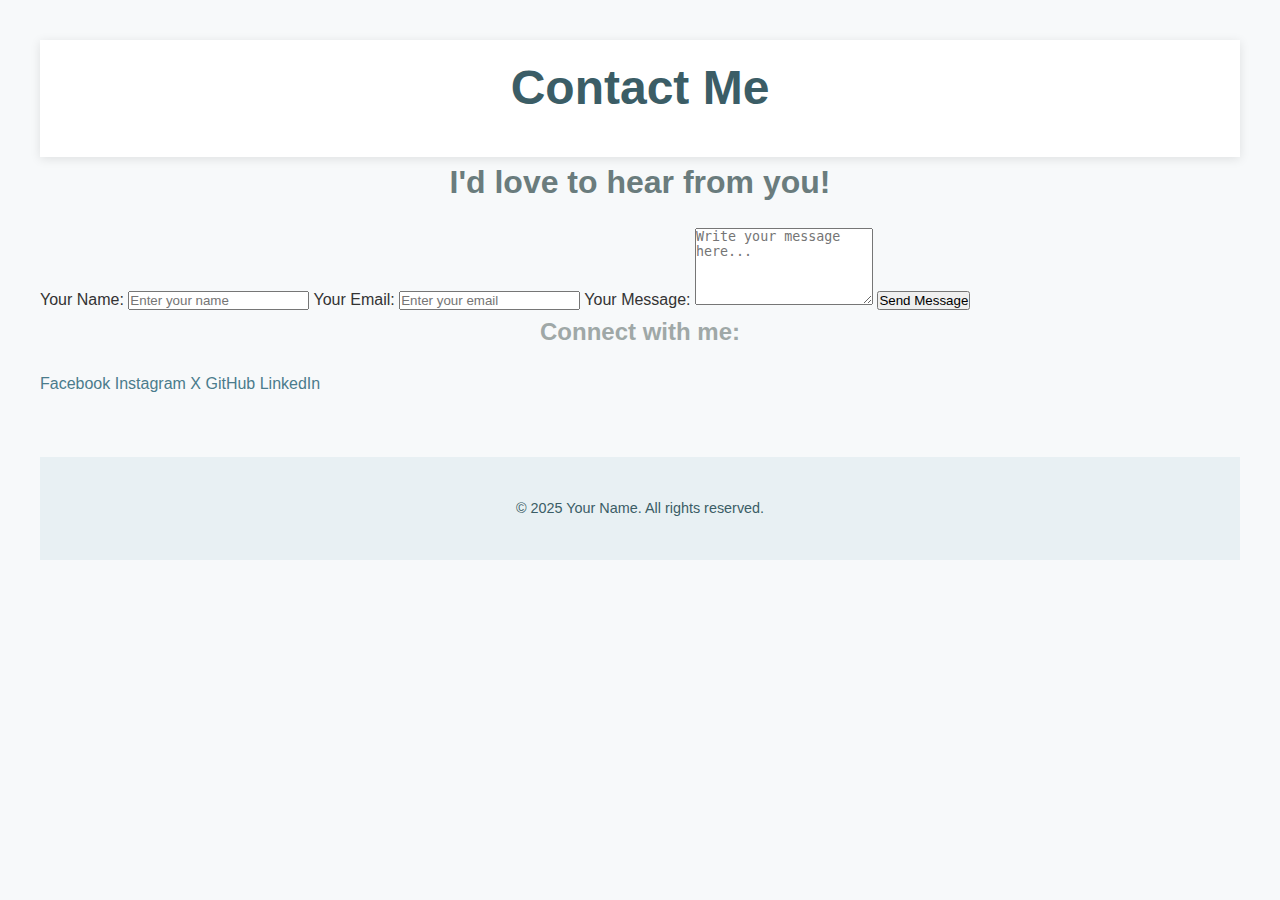
<file: contact.html>
<!DOCTYPE html>
<html lang="en">
  <head>
    <meta charset="UTF-8" />
    <meta name="viewport" content="width=device-width, initial-scale=1.0" />
    <title>Contact Me</title>
    <link rel="stylesheet" href="styles.css" />
  </head>
  <body>
    <header>
      <h1>Contact Me</h1>
    </header>

    <div class="container">
      <h2>I'd love to hear from you!</h2>
      <form class="contact-form" action="#" method="POST">
        <label for="name">Your Name:</label>
        <input
          type="text"
          id="name"
          name="name"
          required
          placeholder="Enter your name"
        />

        <label for="email">Your Email:</label>
        <input
          type="email"
          id="email"
          name="email"
          required
          placeholder="Enter your email"
        />

        <label for="message">Your Message:</label>
        <textarea
          id="message"
          name="message"
          rows="5"
          required
          placeholder="Write your message here..."
        ></textarea>

        <button type="submit">Send Message</button>
      </form>

      <div class="social-links">
        <h3>Connect with me:</h3>
        <a href="https://facebook.com" target="_blank" title="Facebook"
          >Facebook</a
        >
        <a href="https://instagram.com" target="_blank" title="Instagram"
          >Instagram</a
        >
        <a href="https://x.com" target="_blank" title="X (formerly Twitter)"
          >X</a
        >
        <a href="https://github.com" target="_blank" title="GitHub">GitHub</a>
        <a href="https://linkedin.com" target="_blank" title="LinkedIn"
          >LinkedIn</a
        >
      </div>
    </div>

    <footer>
      <p>&copy; 2025 Your Name. All rights reserved.</p>
    </footer>
  </body>
</html>
</file>
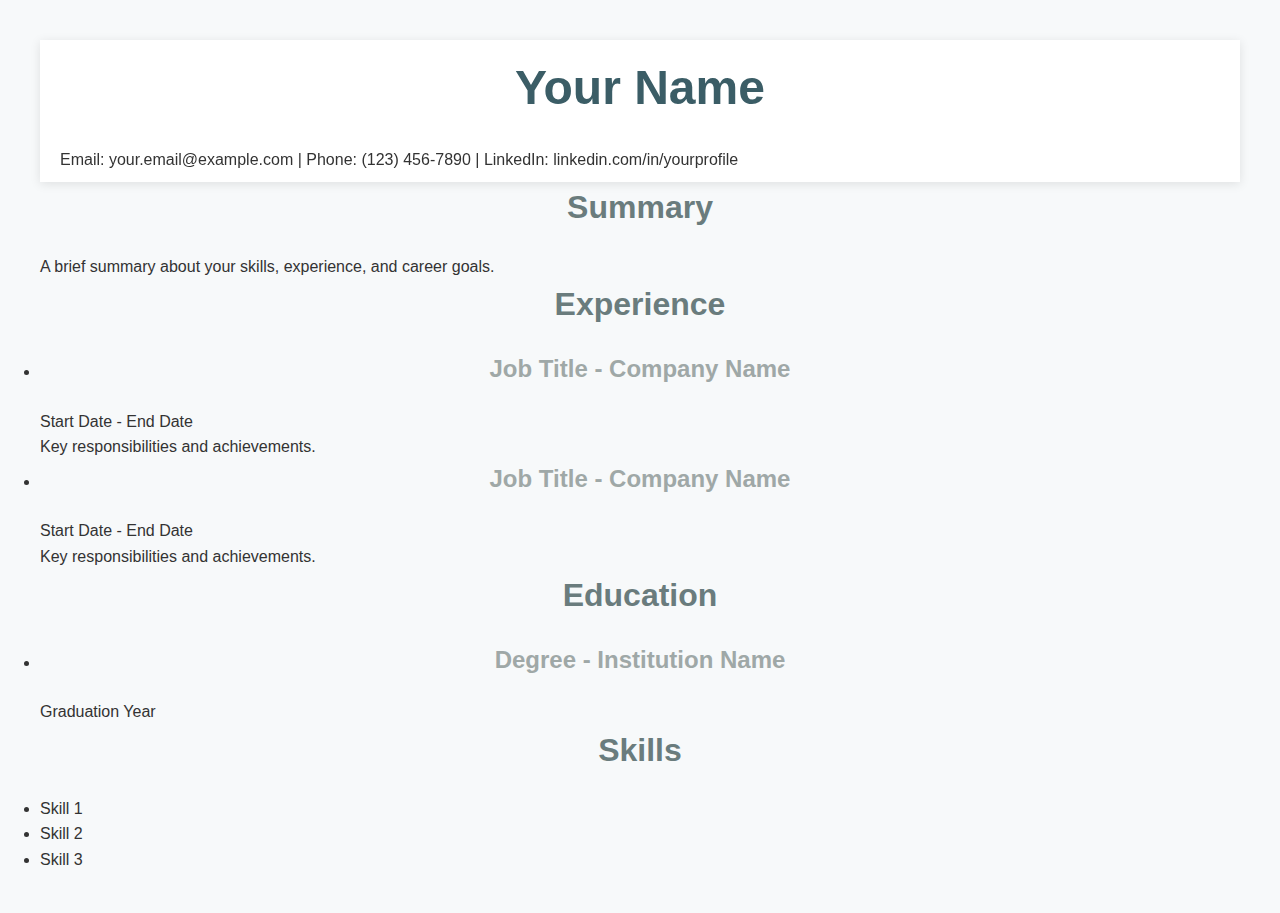
<file: resume.html>
<!DOCTYPE html>
<html lang="en">
  <head>
    <meta charset="UTF-8" />
    <meta name="viewport" content="width=device-width, initial-scale=1.0" />
    <title>Resume</title>
    <link rel="stylesheet" href="styles.css" />
  </head>
  <body>
    <header>
      <h1>Your Name</h1>
      <p>
        Email: your.email@example.com | Phone: (123) 456-7890 | LinkedIn:
        linkedin.com/in/yourprofile
      </p>
    </header>
    <section>
      <h2>Summary</h2>
      <p>A brief summary about your skills, experience, and career goals.</p>
    </section>
    <section>
      <h2>Experience</h2>
      <ul>
        <li>
          <h3>Job Title - Company Name</h3>
          <p>Start Date - End Date</p>
          <p>Key responsibilities and achievements.</p>
        </li>
        <li>
          <h3>Job Title - Company Name</h3>
          <p>Start Date - End Date</p>
          <p>Key responsibilities and achievements.</p>
        </li>
      </ul>
    </section>
    <section>
      <h2>Education</h2>
      <ul>
        <li>
          <h3>Degree - Institution Name</h3>
          <p>Graduation Year</p>
        </li>
      </ul>
    </section>
    <section>
      <h2>Skills</h2>
      <ul>
        <li>Skill 1</li>
        <li>Skill 2</li>
        <li>Skill 3</li>
      </ul>
    </section>
  </body>
</html>
</file>
<file: styles.css>
/* General Reset */
* {
  margin: 0;
  padding: 0;
  box-sizing: border-box;
}

body {
  font-family: "Roboto", sans-serif;
  background-color: #f7f9fa; /* Soft pastel light gray */
  color: #333; /* Darker text for readability */
  padding: 40px;
  line-height: 1.6;
}

/* Links */
a {
  text-decoration: none;
  color: #4a7c8c; /* Muted pastel teal for links */
}

a:hover {
  color: #3b5d66; /* Slightly darker teal for hover effect */
  transition: color 0.3s ease;
}

/* Header and Navigation */
header {
  position: sticky;
  top: 0;
  left: 0;
  right: 0;
  background-color: #ffffff;
  box-shadow: 0 2px 10px rgba(0, 0, 0, 0.1); /* Soft shadow */
  z-index: 1000;
  padding: 10px 20px;
}

.menu-icon {
  display: none;
  font-size: 30px;
  cursor: pointer;
  color: #3b5d66; /* Muted teal for icon */
  text-align: right;
  padding: 10px;
}

nav ul {
  display: flex;
  justify-content: flex-end;
  list-style-type: none;
}

nav ul li {
  margin-left: 30px;
}

nav ul li a {
  font-weight: 600;
  font-size: 1rem;
  color: #333;
  letter-spacing: 1px;
  transition: color 0.3s ease;
}

nav ul li a:hover {
  color: #4a7c8c; /* Subtle teal hover */
}

/* Mobile Styling */
@media (max-width: 768px) {
  .menu-icon {
    display: block;
    font-size: 30px;
    cursor: pointer;
  }

  nav ul {
    display: none;
    flex-direction: column;
    align-items: center;
    background-color: #ffffff;
    width: 100%;
    position: absolute;
    top: 50px;
    left: 0;
    padding: 20px 0;
  }

  nav ul li {
    margin-top: 15px;
    margin-left: 0;
  }

  nav ul.active {
    display: flex;
  }

  nav ul li a {
    font-size: 1.2rem;
    letter-spacing: 0;
    padding: 10px;
  }

  nav ul li a:hover {
    color: #4a7c8c; /* Same muted teal */
    background-color: #e8f0f3; /* Subtle background highlight */
  }
}

/* Main Content */
h1,
h2,
h3 {
  text-align: center;
  margin-bottom: 20px;
  font-weight: 600;
}

h1 {
  font-size: 3rem;
  color: #3b5d66; /* Soft teal for main heading */
}

h2 {
  font-size: 2rem;
  color: #6a7c7d; /* Muted grayish teal for subheadings */
}

h3 {
  font-size: 1.5rem;
  color: #9fa8a7; /* Light gray-green for smaller headings */
}
#hero {
  background-color: #e8f0f3; /* Soft pastel blue-gray */
  padding: 40px;
  border-radius: 10px;
  box-shadow: 0 4px 10px rgba(0, 0, 0, 0.1);
}
#subhero {
  color: #3b5d66; /* Muted teal for subheading */
  font-size: 1.2rem;
  margin-top: 10px;
}
#me {
  display: block;
  margin: 40px auto;
  max-width: 450px;
  width: 100%;
  height: auto;
  border-radius: 10px;
  border: 5px solid #e0e0e0; /* Light gray border */
  box-shadow: 0 10px 15px rgba(0, 0, 0, 0.1);
  transition: transform 0.3s ease, box-shadow 0.3s ease;
}

#me:hover {
  transform: scale(1.05);
  box-shadow: 0 15px 25px rgba(0, 0, 0, 0.15);
}

/* Footer */
footer {
  text-align: center;
  padding: 40px 0;
  background-color: #e8f0f3; /* Soft pastel blue-gray background */
  color: #3b5d66; /* Muted teal text */
  font-size: 1rem;
  margin-top: 60px;
}

footer p {
  font-size: 0.9rem;
}

/* Section Styling */
section.chunk {
  margin-bottom: 40px;
  padding: 20px;
  background-color: #ffffff; /* Light background for each section */
  border-radius: 8px;
  box-shadow: 0 4px 10px rgba(0, 0, 0, 0.05);
}

section.chunk h3 {
  color: #4a7c8c; /* Matching pastel teal color for section headings */
  font-size: 1.8rem;
  margin-bottom: 15px;
}

section.chunk p {
  color: #666; /* Soft gray for body text */
  font-size: 1rem;
  line-height: 1.8;
}
</file>
